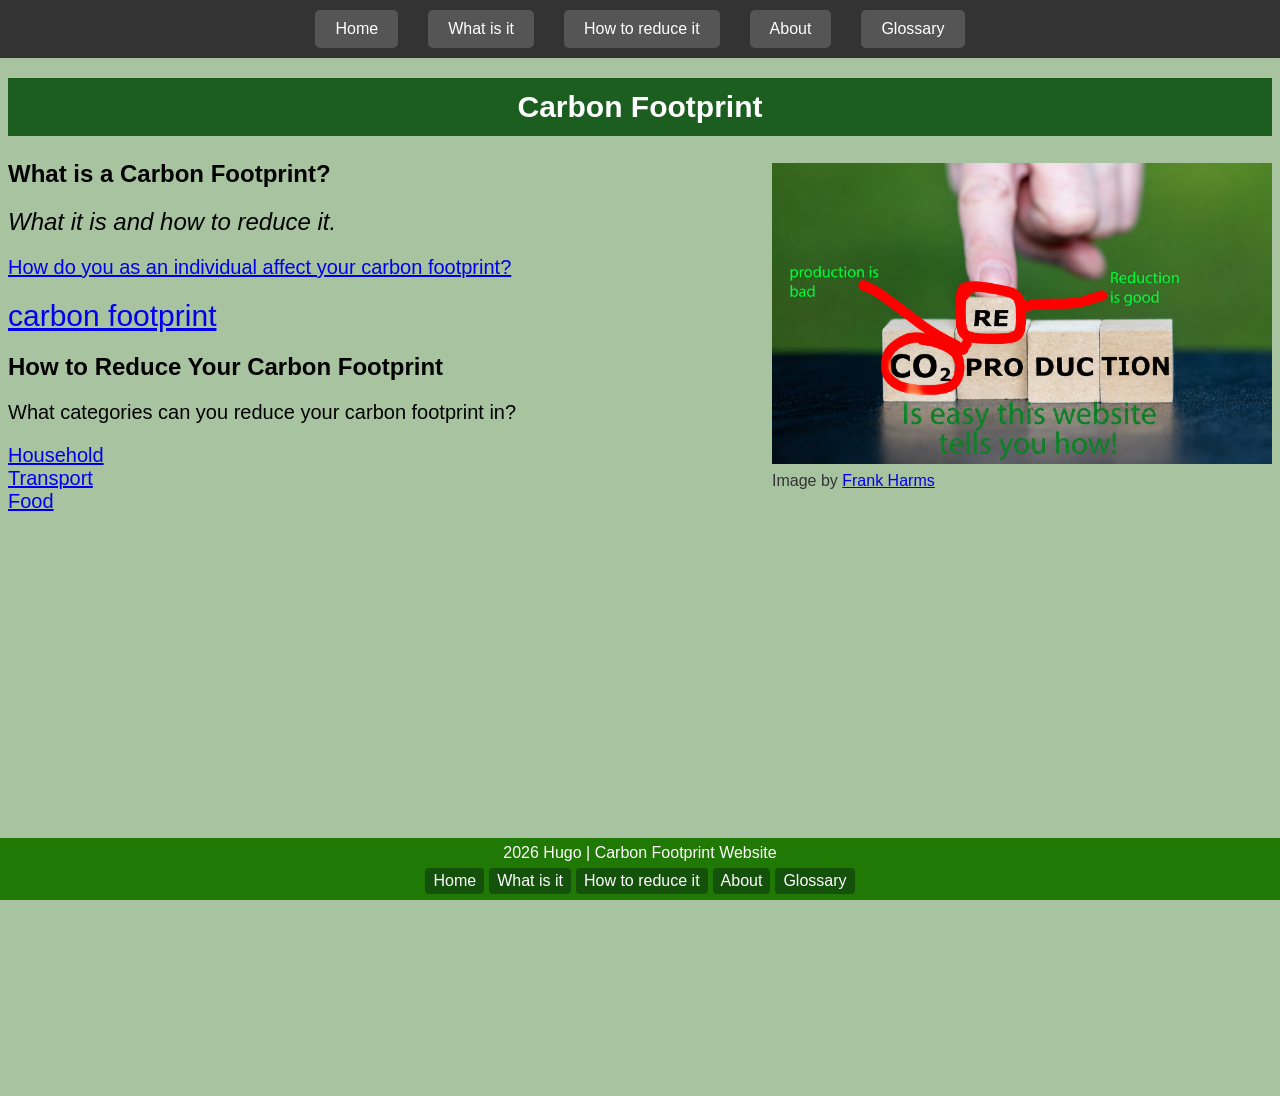
<file: Index.html>
<!DOCTYPE html>
<html>
    <head>
        <title>Carbon Footprint</title>
        <link rel="stylesheet" href="Design.css">
        <meta name="viewport" content="width=device-width, initial-scale=1.0">
    </head>
<div class="footer">
    <p> 2026 Hugo | Carbon Footprint Website</p>
    <div class="footer-links">
        <a href="Home.html">Home</a>
        <a href="What is it.html">What is it</a>
        <a href="Reducing your carbon footprint.html">How to reduce it</a>
        <a href="About.html">About</a>
        <a href="Word Glossary.html">Glossary</a>
    </div>
</div>



    <body>

        <nav>
            <ul>
                <li><a href="Home.html">Home</a></li>
                <li><a href="What is it.html">What is it</a></li>
                <li><a href="Reducing your carbon footprint.html">How to reduce it</a></li>
                <li><a href="About.html">About</a></li>
                <li><a href="Word Glossary.html">Glossary</a></li>
                
            </ul>
        </nav>

        <body>


</body>


        <main class="home-content">
            <!-- Main page title. -->
            <h1 class="home-title">Carbon Footprint</h1>
            <section id="what">
                <h2>What is a Carbon Footprint?</h2>
                <section id="home">
                    <em><span style="font-size: 24px;">What it is and how to reduce it.</span></em>
                </section>
                <!-- Links to the detailed explanation. -->
                <p>
                    <a href="What is it.html#detailed-explanation">How do you as an individual affect your carbon footprint?</a><br>
                    
                </p>
                <a href="Word Glossary.html#top" class="carbon-footprint-link">carbon footprint</a>
            </section>
            <section id="reduce">
                <h2>How to Reduce Your Carbon Footprint</h2>
                <p class="categories-question">What categories can you reduce your carbon footprint in?</p>
                <!-- Links to each category. -->
                <p><a href="Reducing your carbon footprint.html#household">Household</a><br>
                    <a href="Reducing your carbon footprint.html#transport">Transport</a><br>
                    <a href="Reducing your carbon footprint.html#food">Food</a></p>
                <!-- Image and source credit. -->
                <figure class="reduction-figure">
                    <img src="Reduction-image.png" alt="Ways to reduce your carbon footprint" class="reduction-image">
                    <figcaption>
                        Image by <a href="https://archive.ipa-agency.net/eng/front/item-creative?id=554334806&amp;string=+co2&amp;utm_source=chatgpt.com" target="_blank" rel="noopener noreferrer">Frank Harms</a>
                    </figcaption>
                </figure>
            </section>
        </main>
        
        <script>
            // Hide the link for the current page.
            const currentPage = decodeURIComponent(window.location.pathname.split("/").pop());
            document.querySelectorAll("nav a").forEach(link => {
                if (link.getAttribute("href") === currentPage) {
                    link.parentElement.style.display = "none";
                }
            });
        </script>
    </body>
</html>
</file>
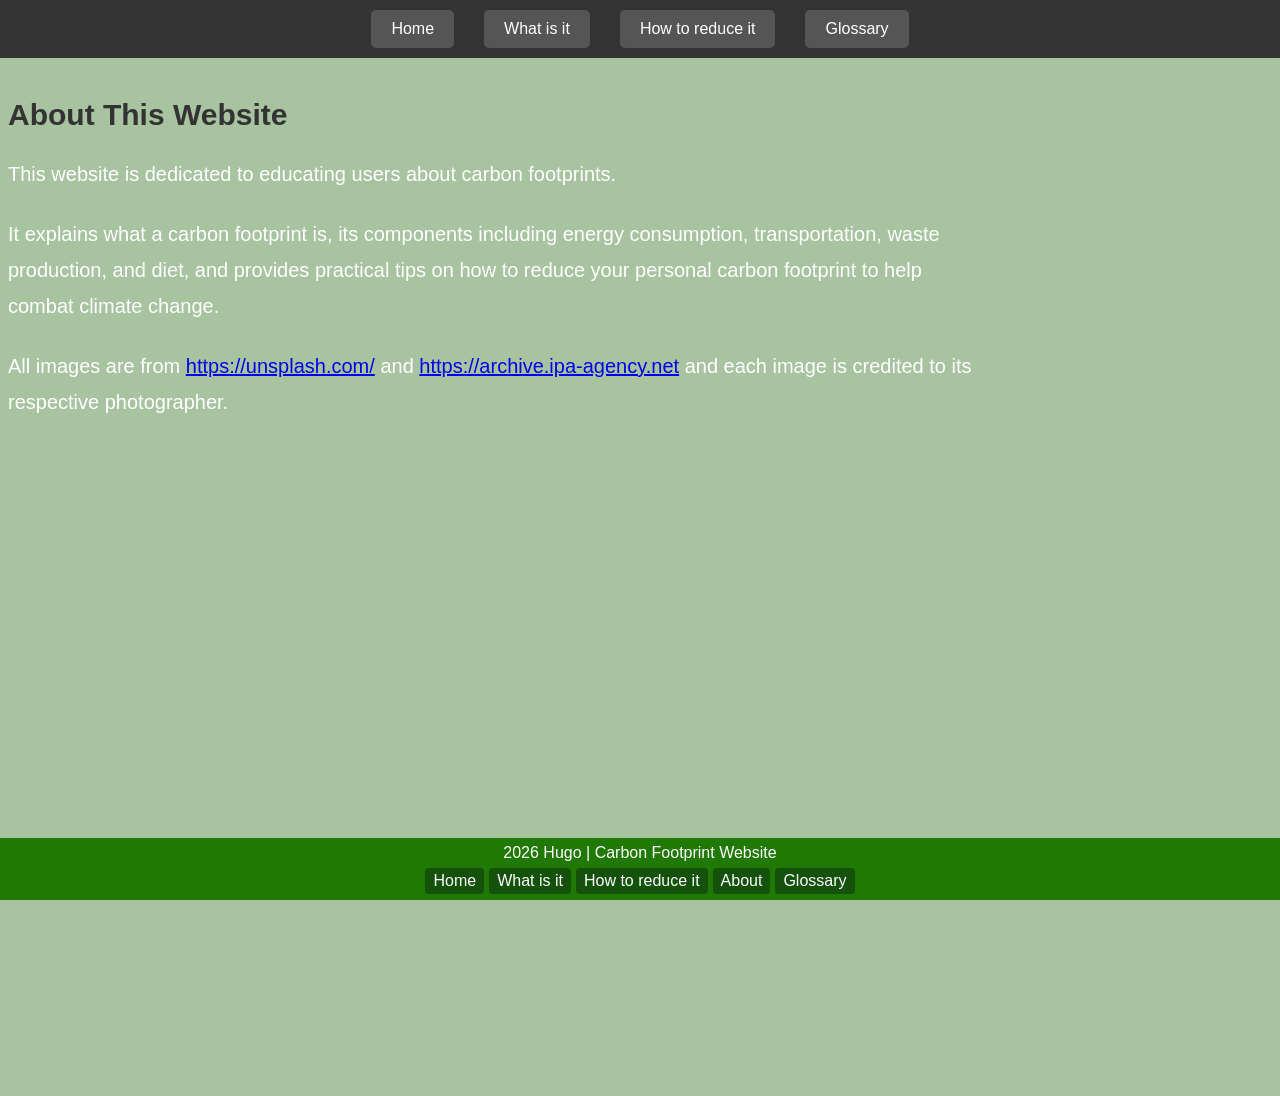
<file: About.html>
<!DOCTYPE html>
<html>
    <head>
        <title>About</title>
        <link rel="stylesheet" href="Design.css">
        <meta name="viewport" content="width=device-width, initial-scale=1.0">
    </head>
<div class="footer">
    <p> 2026 Hugo | Carbon Footprint Website</p>
    <div class="footer-links">
        <a href="Home.html">Home</a>
        <a href="What is it.html">What is it</a>
        <a href="Reducing your carbon footprint.html">How to reduce it</a>
        <a href="About.html">About</a>
        <a href="Word Glossary.html">Glossary</a>
    </div>
</div>

    <body>
        <nav>
            <ul>
                <li><a href="Home.html">Home</a></li>
                <li><a href="What is it.html">What is it</a></li>
                <li><a href="Reducing your carbon footprint.html">How to reduce it</a></li>
                <li><a href="About.html">About</a></li>
                <li><a href="Word Glossary.html">Glossary</a></li>
            </ul>
        </nav>
        <main>
            <h1>About This Website</h1>
            <p class="about-text">This website is dedicated to educating users about carbon footprints.</p>
            <p class="about-text">It explains what a carbon footprint is, its components including energy consumption, transportation, waste production, and diet, and provides practical tips on how to reduce your personal carbon footprint to help combat climate change.</p>
            <p class="about-text">All images are from <a href="https://unsplash.com/" target="_blank" rel="noopener noreferrer">https://unsplash.com/</a> and <a href="https://archive.ipa-agency.net" target="_blank" rel="noopener noreferrer">https://archive.ipa-agency.net</a> and each image is credited to its respective photographer.</p>
        <span> </span>
        </main>
        <script>
            const currentPage = decodeURIComponent(window.location.pathname.split("/").pop());
            document.querySelectorAll("nav a").forEach(link => {
                if (link.getAttribute("href") === currentPage) {
                    link.parentElement.style.display = "none";
                }
            });
        </script>
    </body>
</html>
</file>
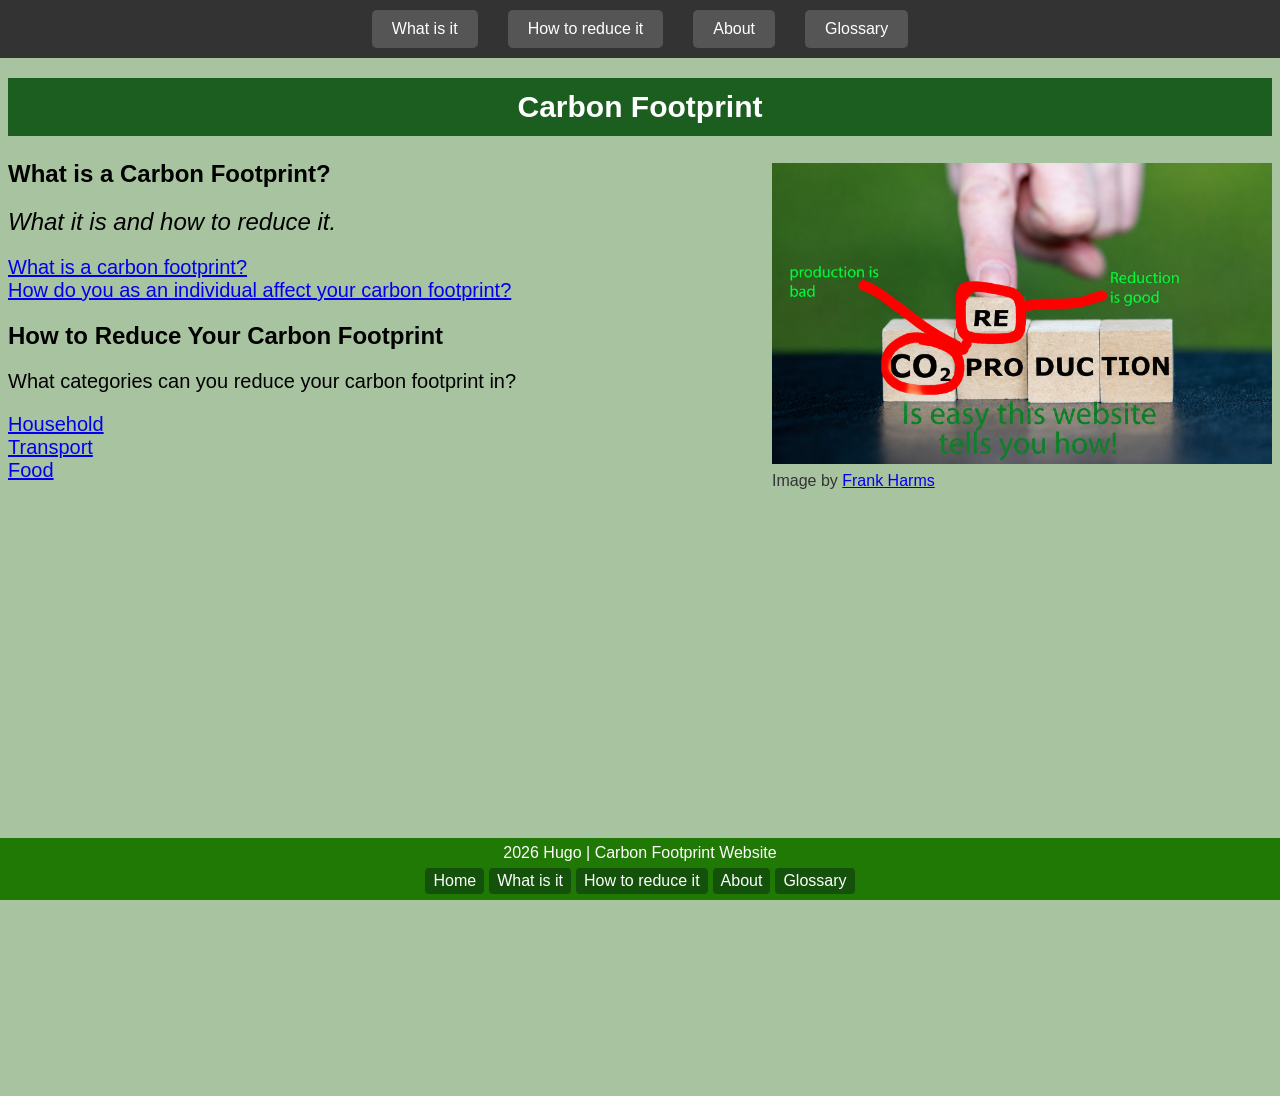
<file: Home.html>
<!DOCTYPE html>
<html>
    <head>
        <title>Carbon Footprint</title>
        <link rel="stylesheet" href="Design.css">
        <meta name="viewport" content="width=device-width, initial-scale=1.0">
    </head>
<div class="footer">
    <p> 2026 Hugo | Carbon Footprint Website</p>
    <div class="footer-links">
        <a href="Home.html">Home</a>
        <a href="What is it.html">What is it</a>
        <a href="Reducing your carbon footprint.html">How to reduce it</a>
        <a href="About.html">About</a>
        <a href="Word Glossary.html">Glossary</a>
    </div>
</div>



    <body>

        <nav>
            <ul>
                <li><a href="Home.html">Home</a></li>
                <li><a href="What is it.html">What is it</a></li>
                <li><a href="Reducing your carbon footprint.html">How to reduce it</a></li>
                <li><a href="About.html">About</a></li>
                <li><a href="Word Glossary.html">Glossary</a></li>
                
            </ul>
        </nav>

        <body>


</body>


        <main class="home-content">
            <!-- Main page title. -->
            <h1 class="home-title">Carbon Footprint</h1>
            <section id="what">
                <h2>What is a Carbon Footprint?</h2>
                <section id="home">
                    <em><span style="font-size: 24px;">What it is and how to reduce it.</span></em>
                </section>
                <!-- Links to the detailed explanation. -->
                <p><a href="What is it.html#detailed-explanation">What is a carbon footprint?</a><br>
                    <a href="What is it.html#detailed-explanation">How do you as an individual affect your carbon footprint?</a><br>
                    
                </p>
            </section>
            <section id="reduce">
                <h2>How to Reduce Your Carbon Footprint</h2>
                <p class="categories-question">What categories can you reduce your carbon footprint in?</p>
                <!-- Links to each category. -->
                <p><a href="Reducing your carbon footprint.html#household">Household</a><br>
                    <a href="Reducing your carbon footprint.html#transport">Transport</a><br>
                    <a href="Reducing your carbon footprint.html#food">Food</a></p>
                <!-- Image and source credit. -->
                <figure class="reduction-figure">
                    <img src="Reduction-image.png" alt="Ways to reduce your carbon footprint" class="reduction-image">
                    <figcaption>
                        Image by <a href="https://archive.ipa-agency.net/eng/front/item-creative?id=554334806&amp;string=+co2&amp;utm_source=chatgpt.com" target="_blank" rel="noopener noreferrer">Frank Harms</a>
                    </figcaption>
                </figure>
            </section>
        </main>
        
        <script>
            // Hide the link for the current page.
            const currentPage = decodeURIComponent(window.location.pathname.split("/").pop());
            document.querySelectorAll("nav a").forEach(link => {
                if (link.getAttribute("href") === currentPage) {
                    link.parentElement.style.display = "none";
                }
            });
        </script>
    </body>
</html>
</file>
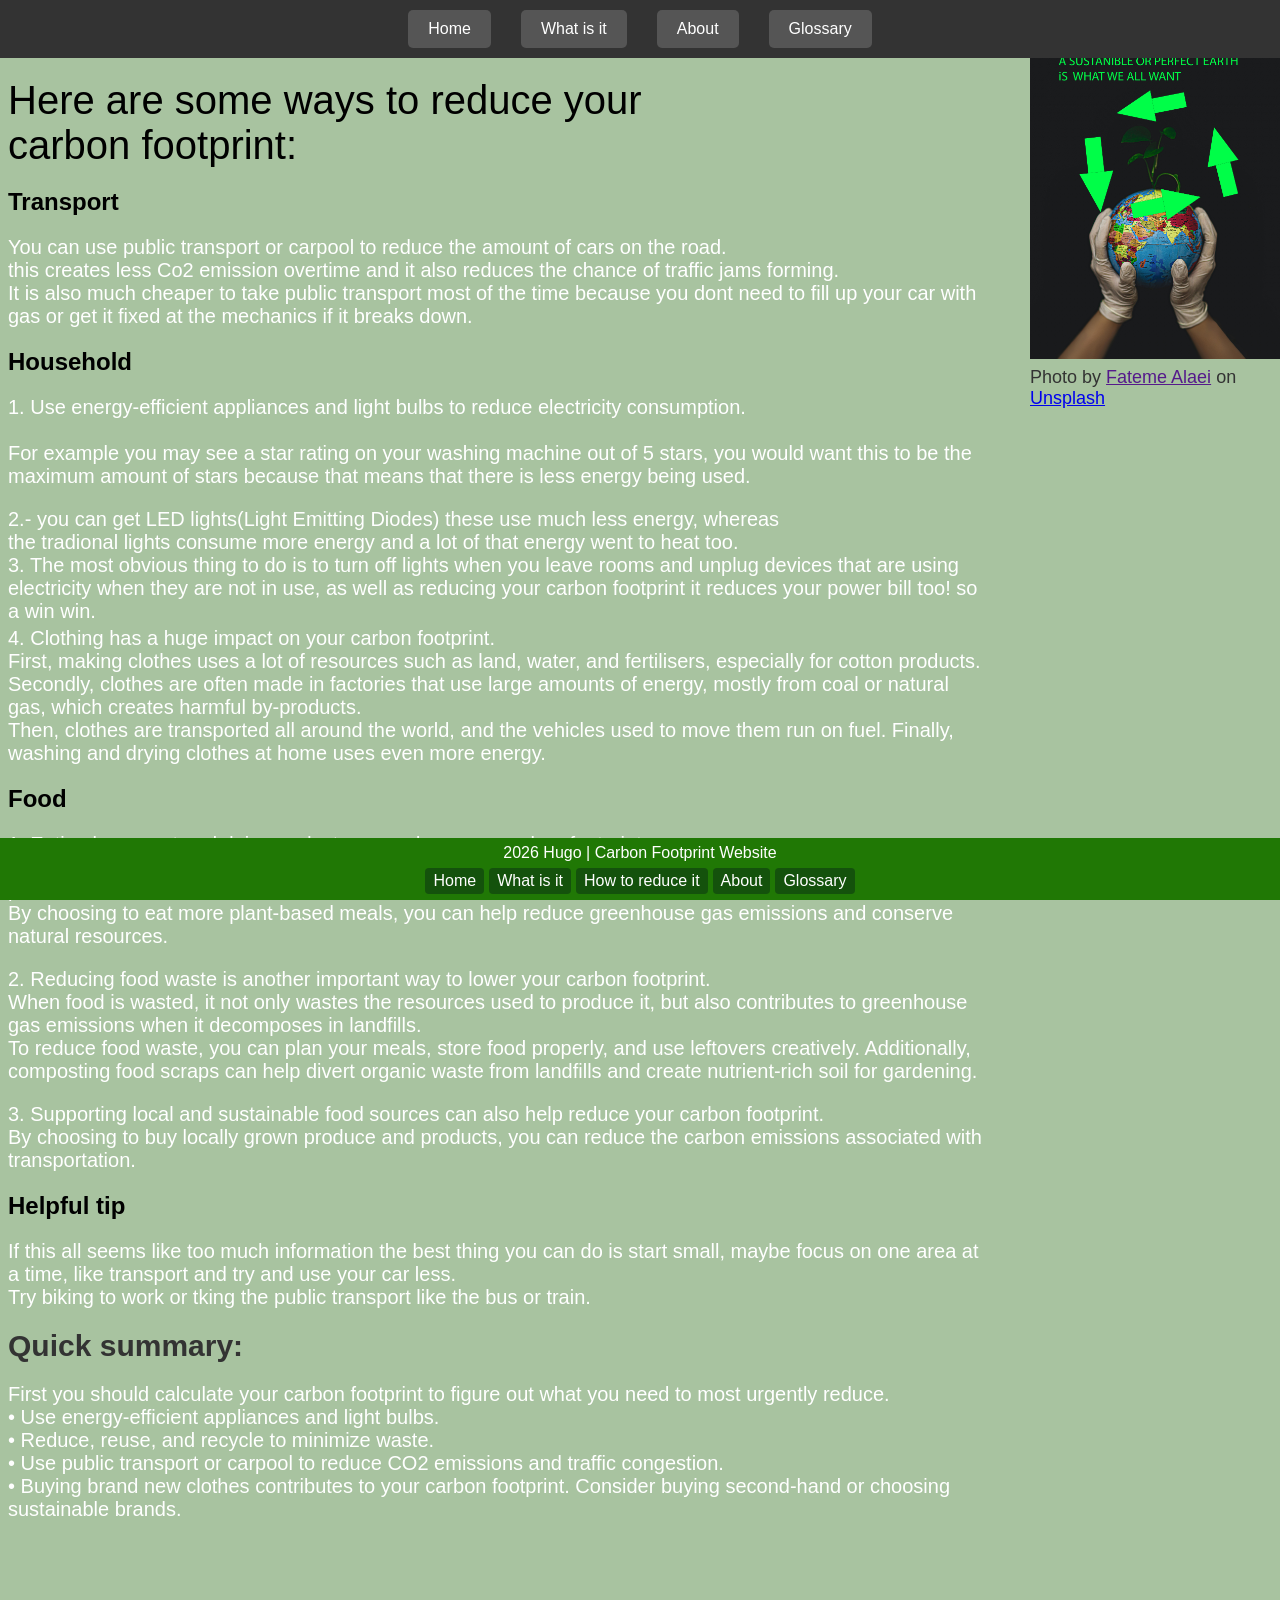
<file: Reducing your carbon footprint.html>
<!DOCTYPE html>
<html>
    <head>
        <title>Reducing Your Carbon Footprint</title>
        <link rel="stylesheet" href="Design.css">
        <meta name="viewport" content="width=device-width, initial-scale=1.0">
    </head>
<div class="footer">
    <p> 2026 Hugo | Carbon Footprint Website</p>
    <div class="footer-links">
        <a href="Home.html">Home</a>
        <a href="What is it.html">What is it</a>
        <a href="Reducing your carbon footprint.html">How to reduce it</a>
        <a href="About.html">About</a>
        <a href="Word Glossary.html">Glossary</a>
    </div>
</div>


    <body>

        <nav>
            <ul>
                <li><a href="Home.html">Home</a></li>
                <li><a href="What is it.html">What is it</a></li>
                <li><a href="Reducing your carbon footprint.html">How to reduce it</a></li>
                <li><a href="About.html">About</a></li>
                <li><a href="Word Glossary.html">Glossary</a></li>
            </ul>
        </nav>

        <main>
            <span style="font-size: 40px;">Here are some ways to reduce your <br> carbon footprint:</span>
            <!-- Link targets for the home page. -->
            <h2 id="transport"> Transport</h2>
            <p>You can use public transport or carpool to reduce the amount of cars on the road. <br>
            this creates less Co2 emission overtime and it also reduces the chance of traffic jams forming.  <br>
        It is also much cheaper to take public transport most of the time because you dont need to fill up your car with gas or get it fixed at the mechanics if it breaks down.</p>
           
        <h2 id="household"> Household </h2>
        <p>1. Use energy-efficient appliances and light bulbs to reduce electricity consumption. <br>
                <br>For example you may see a star rating on your washing machine out of 5 stars, you would want this 
                to be the maximum amount of stars because that means that there is less energy being used.</p>
        <p class="household-tight">2.- you can get LED lights(Light Emitting Diodes) these use much less energy, whereas <br>
            the tradional lights consume more energy and a lot of that energy went to heat too. <br>
        
            3. The most obvious thing to do is to turn off lights when you leave rooms and unplug devices that are using 
        electricity when they are not in use, as well as reducing your carbon footprint it reduces your power bill too! so a win win.</p>
        <p class="clothing-text"> 4. Clothing has a huge impact on your carbon footprint. <br> First, making clothes uses a lot of resources such as land, water, and fertilisers, especially for cotton products. Secondly, clothes are often made in factories that use large amounts of energy, mostly from coal or natural gas, which creates harmful by-products. <br> Then, clothes are transported all around the world, and the vehicles used to move them run on fuel. Finally, washing and drying clothes at home uses even more energy.</p>
       
        <h2 id="food"> Food</h2>
        <p>1. Eating less meat and dairy products can reduce your carbon footprint. <br>
        This is because the production of meat and dairy products requires more resources and energy compared to plant-based foods. <br>
        By choosing to eat more plant-based meals, you can help reduce greenhouse gas emissions and conserve natural resources.</p>
        <p>2. Reducing food waste is another important way to lower your carbon footprint. <br>
        When food is wasted, it not only wastes the resources used to produce it, but also contributes to greenhouse gas emissions when it decomposes in landfills. <br>
        To reduce food waste, you can plan your meals, store food properly, and use leftovers creatively. Additionally, composting food scraps can help divert organic waste from landfills and create nutrient-rich soil for gardening.</p>
        <p>3. Supporting local and sustainable food sources can also help reduce your carbon footprint. <br>
        By choosing to buy locally grown produce and products, you can reduce the carbon emissions associated with transportation. <br>
        </p>

        <h2> Helpful tip </h2>
        <p> If this all seems like too much information the best thing you can do is start small, maybe focus on one area at a time, like transport and try and use your car less. <br> 
        Try biking to work or tking the public transport like the bus or train.</p>
            <h1> Quick summary: </h1>
            <p> First you should calculate your carbon footprint to figure out what you need to most urgently reduce. <br>
            • Use energy-efficient appliances and light bulbs.<br>
            • Reduce, reuse, and recycle to minimize waste.<br>
            • Use public transport or carpool to reduce CO2 emissions and traffic congestion. <br>
            • Buying brand new clothes contributes to your carbon footprint. Consider buying second-hand or choosing sustainable brands.</p>
        </main>

        <div class="image-block">
            <img src="Sustanibility%20copy.jpg" alt="Sustainability" class="image">
            <span class="sustanibility-credit">Photo by <a href="">Fateme Alaei</a> on <a href="https://unsplash.com/photos/SUSTANIBILITY">Unsplash</a></span>
        </div>
        
        <script>
            const currentPage = decodeURIComponent(window.location.pathname.split("/").pop());
            document.querySelectorAll("nav a").forEach(link => {
                if (link.getAttribute("href") === currentPage) {
                    link.parentElement.style.display = "none";
                }
            });
        </script>
    </body>
</html>
</file>
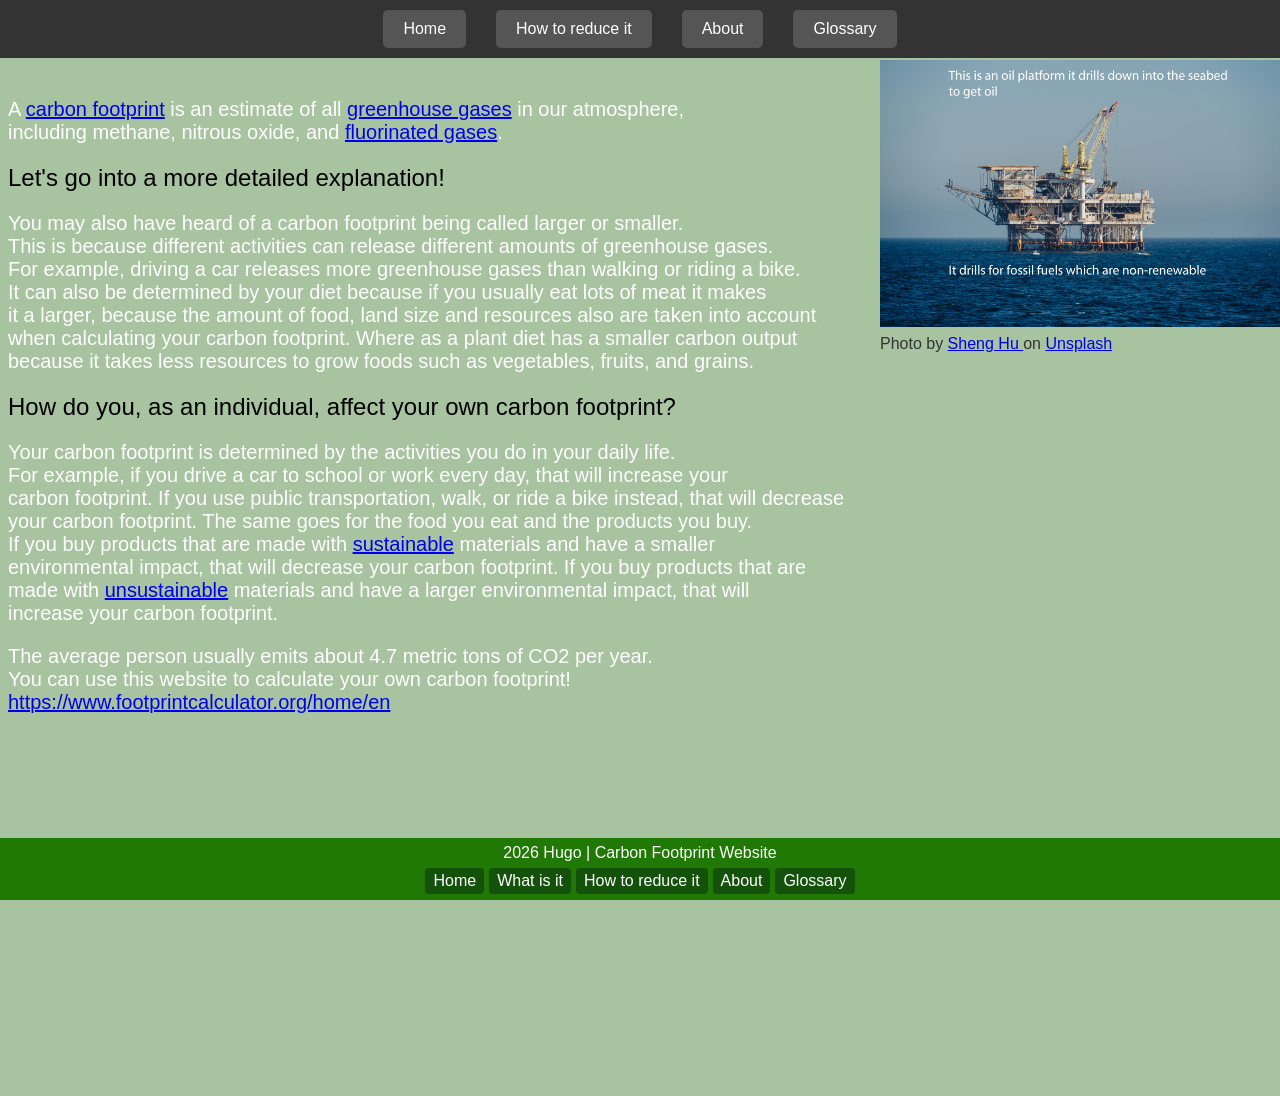
<file: What is it.html>
<!DOCTYPE html>
<html>
<head>
    <title>What is a Carbon Footprint?</title>
    <link rel="stylesheet" href="Design.css">
    <meta name="viewport" content="width=device-width, initial-scale=1.0">
</head>
<div class="footer">
    <p> 2026 Hugo | Carbon Footprint Website</p>
    <div class="footer-links">
        <a href="Home.html">Home</a>
        <a href="What is it.html">What is it</a>
        <a href="Reducing your carbon footprint.html">How to reduce it</a>
        <a href="About.html">About</a>
        <a href="Word Glossary.html">Glossary</a>
    </div>
</div>



<body>

<nav>
    <ul>
        <li><a href="Home.html">Home</a></li>
        <li><a href="What is it.html">What is it</a></li>
        <li><a href="Reducing your carbon footprint.html">How to reduce it</a></li>
        <li><a href="About.html">About</a></li>
        <li><a href="Word Glossary.html">Glossary</a></li>
    </ul>
</nav>

<main>

    <!-- Intro text -->
    

    <!-- Main definition paragraph -->
     <span style="font-size: 30;"></span><p class="glossary-text">
    A <a href="Word Glossary.html#top">carbon footprint</a> is an estimate of all greenhouse gases in our atmosphere, <br> including methane,
nitrous oxide, and fluorinated gases.
    </p>


    
    <!-- Link target from the home page. -->
    <span id="detailed-explanation" style="font-size: 24px;">
        Let's go into a more detailed explanation!
    </span>

    <p>
    You may also have heard of a carbon footprint being called larger or smaller. <br>
    This is because different activities can release different amounts of greenhouse gases. 
    <br> For example, driving a car releases more greenhouse gases than walking or riding a bike. <br>
    It can also be determined by your diet because if you usually eat lots of meat it makes <br> it a larger, 
     because the amount of food, land size and resources also are taken into account  <br> when calculating your carbon footprint. 
     Where as a plant diet has a smaller carbon output <br> because it takes less resources to grow foods such as vegetables, fruits, and grains.
</p>


<!-- Link target for this section. -->
<span id="how-you-as-an-individual" style="font-size: 24px;">
    How do you, as an individual, affect your own carbon footprint?
</span> 


    
    <p class="glossary-text">
    Your carbon footprint is determined by the activities you do in your daily life. <br>
    For example, if you drive a car to school or work every day, that will increase your <br> carbon footprint. 
    If you use public transportation, walk, or ride a bike instead, that will decrease <br> your carbon footprint. 
    The same goes for the food you eat and the products you buy. <br>
    If you buy products that are made with sustainable materials and have a smaller <br> environmental impact, 
    that will decrease your carbon footprint. 
    If you buy products that are <br> made with unsustainable materials and have a larger  environmental impact, 
    that will <br> increase your carbon footprint.</p>




     <!--Image --> 
    <div class="oil-image-block">
        <img src="Oil platform copy.jpg" alt="Offshore Oil Platform" class="resized-image">

        <!-- Image credit -->
        <span class="oil-platform-credit"> 
            Photo by
            <a href="https://unsplash.com/@laohu911?utm_source=unsplash&utm_medium=referral&utm_content=creditCopyText"
               target="_blank" rel="noopener noreferrer">
                Sheng Hu
            </a>
            on
            <a href="https://unsplash.com/photos/an-oil-rig-in-the-middle-of-the-ocean-0wsMNnEFaTo?utm_source=unsplash&utm_medium=referral&utm_content=creditCopyText"
               target="_blank" rel="noopener noreferrer">
                Unsplash
            </a>
        </span>
    </div>
<p> The average person usually emits about 4.7 metric tons of CO2 per year. <br>
You can use this website to calculate your own carbon footprint! <br>
<a href="https://www.footprintcalculator.org/home/en" target="_blank">https://www.footprintcalculator.org/home/en</a>  <br> </p>


</main>

<!--linking words to glossary -->
<script>
const glossary = {
    "fluorinated gases": "Word Glossary.html#fluorinated-gases",
    "greenhouse gases": "Word Glossary.html#greenhouse-gases",
    "unsustainable": "Word Glossary.html#unsustainable",
    "sustainable": "Word Glossary.html#sustainable"
};

document.querySelectorAll(".glossary-text").forEach(el => {
    let html = el.innerHTML;

    for (let term in glossary) {
        const regex = new RegExp(`\\b${term}\\b`, "gi");

        html = html.replace(
            regex,
            `<a href="${glossary[term]}">$&</a>`
        );
    }

    el.innerHTML = html;
});
</script>

<!--make the page you are on disappear from navbar then reappear when you go to a different page. -->
<script>
            const currentPage = decodeURIComponent(window.location.pathname.split("/").pop());
            document.querySelectorAll("nav a").forEach(link => {
                if (link.getAttribute("href") === currentPage) {
                    link.parentElement.style.display = "none";
                }
            });
        </script>
</body>
</html>
</file>
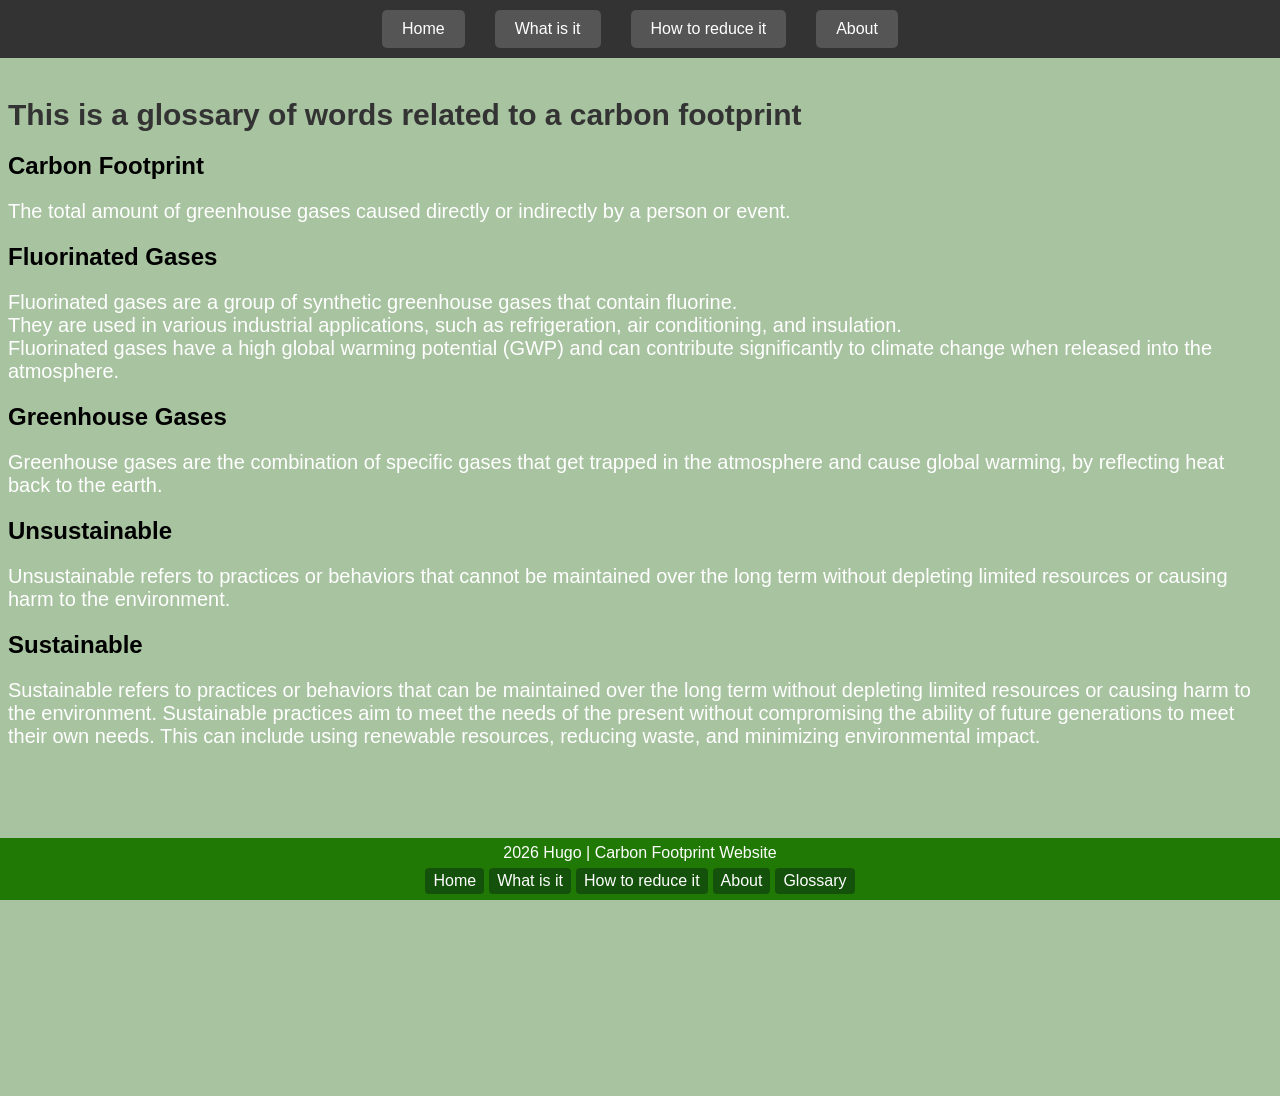
<file: Word Glossary.html>
<!DOCTYPE html>
<html lang="en">
<head>
    <meta charset="UTF-8">
    <meta name="viewport" content="width=device-width, initial-scale=1.0">
    <title>Glossary</title>
    <link rel="stylesheet" href="Design.css">
</head>
<div class="footer">
    <p> 2026 Hugo | Carbon Footprint Website</p>
    <div class="footer-links">
        <a href="Home.html">Home</a>
        <a href="What is it.html">What is it</a>
        <a href="Reducing your carbon footprint.html">How to reduce it</a>
        <a href="About.html">About</a>
        <a href="Word Glossary.html">Glossary</a>
    </div>
</div>

<body id="top">

    <nav>
        <ul>
            <li><a href="Home.html">Home</a></li>
            <li><a href="What is it.html">What is it</a></li>
            <li><a href="Reducing your carbon footprint.html">How to reduce it</a></li>
            <li><a href="About.html">About</a></li>
            <li><a href="Word Glossary.html">Glossary</a></li>
        </ul>
    </nav>

    <h1>This is a glossary of words related to a carbon footprint </h1>


    <h2 id="carbon-footprint">Carbon Footprint</h2>
    <p>
        The total amount of greenhouse gases caused directly or indirectly by a person or event.
    </p>

    <h2 id="fluorinated-gases">Fluorinated Gases</h2>
       <p> 
        Fluorinated gases are a group of synthetic greenhouse gases that contain fluorine. <br>
        They are used in various industrial applications, such as refrigeration, air conditioning, and insulation. <br>
        Fluorinated gases have a high global warming potential (GWP) and can contribute significantly to climate change when released into the atmosphere.
    </p>    
    <h2 id="greenhouse-gases">Greenhouse Gases</h2>
    <p>
        Greenhouse gases are the combination of specific gases that get trapped in the atmosphere and cause global warming, by reflecting heat back to the earth.
    </p>

    <h2 id="unsustainable">Unsustainable</h2>
    <p>
        Unsustainable refers to practices or behaviors that cannot be maintained over the long term without depleting limited resources or causing harm to the environment.
    </p>

    <h2 id="sustainable">Sustainable</h2>
    <p class="glossary-final-paragraph">
        Sustainable refers to practices or behaviors that can be maintained over the long term without depleting limited resources or causing harm to the environment. Sustainable practices aim to meet the needs of the present without compromising the ability of future generations to meet their own needs. This can include using renewable resources, reducing waste, and minimizing environmental impact.
    </p>

<script>
            const currentPage = decodeURIComponent(window.location.pathname.split("/").pop());
            document.querySelectorAll("nav a").forEach(link => {
                if (link.getAttribute("href") === currentPage) {
                    link.parentElement.style.display = "none";
                }
            });
        </script>
</body>
</html>
</file>
<file: Design.css>
* {
    font-family: sans-serif;
    box-sizing: border-box;
}

body {
    background-color: #A8C3A0; /* page background color for all pages */
    padding-bottom: 90px; /* extra space so the last content is not flush against the footer */
}

p {
    font-size: 20px; /* paragraph text size for content text */
    color: white; /* paragraph text color for content text */
} /* applies to all <p> elements on the site */

.categories-question {
    color: black; /* Make this question black. */
}

.about-text {
    line-height: 1.8; /* Add space between lines. */
    margin-top: 24px;
}

.household-tight {
    margin-top: 0;
    margin-bottom: 0.15em;
}

.glossary-final-paragraph {
    margin-bottom: 40px;
}

.clothing-text {
    margin-top: 0.2em;
}

h1 {
    font-size: 30px; /* heading text size for main titles */
    color: #333; /* heading text color for main titles */
} /* applies to all <h1> elements on the site */

/* Style for navigation bar */
nav ul {
    list-style: none; /* remove bullets from the top menu list */
    display: flex; /* arrange navigation items horizontally in the navbar */
    justify-content: center; /* center the nav links in the navbar */
    background-color: #333; /* background color for the top navigation bar */
    padding: 10px; /* spacing inside the navbar */
    margin: 0; /* remove default list margins around the nav */
}

nav li {
    margin: 0 15px; /* spacing between each nav menu item */
}

nav a {
    text-decoration: none; /* remove underline from the nav links */
    color: white; /* nav link text color for Home/What is it/How to reduce it/About */
    background-color: #555; /* nav link button background color */
    padding: 10px 20px; /* clickable padding around each nav link */
    border-radius: 5px; /* rounded corners for nav links */
    display: inline-block; /* preserve the link padding */
}

nav a:hover {
    background-color: #777; /* hover effect for nav links */
} 

nav {
  position: fixed; /* pin the top navigation bar to the top of the viewport */
  top: 0;
  left: 0;
  width: 100%; /* make the navigation bar full width */
  z-index: 1000; /* keep the navbar above page content */
  background-color: #333; /* background color for the top navbar */
} /* applies to the <nav> element at the top of every page */

img {
    position: static; /* default image placement should not overlap page content */
    display: block;
    max-width: 100%;
}


.oil platform image {
    position: relative; /* intended for the oil platform image on the What is it page */
    top: -20px; 
    right: -720px; 
}

.oil-image-block {
    position: absolute;
    top: 60px;
    right: 0;
    width: 400px;
    max-width: 100%;
}

.oil-platform-credit {
  display: block;
  margin-top: 8px;
  color: #333;
  font-size: 16px;
  position: static;
}

body {
  padding-top: 70px; /* add space so the fixed navbar does not cover page content */
  min-height: 120vh; /* ensure the page has enough height to scroll */
}

#detailed-explanation {
  scroll-margin-top: 80px; /* keep this linked section visible below the fixed navbar */
}

#transport {
  scroll-margin-top: 70px; /* keep the Transport heading visible below the fixed navbar */
}

#household {
  scroll-margin-top: 70px; /* keep the Household heading visible below the fixed navbar */
}

#food {
  scroll-margin-top: 70px; /* keep the Food heading visible below the fixed navbar */
}

main {
  padding-right: 280px; /* leave space for the floating image on the right */
  padding-bottom: 120px; /* create extra space below the content */
}

.home-content {
  position: relative; /* Keep the image in this section. */
  min-height: 600px; /* Leave room for the image. */
  padding-right: 0; /* the home page has no right-side image */
}

.home-title {
  box-sizing: border-box;
  width: 100%;
  margin: 0 0 24px;
  padding: 12px;
  background-color: #1b5e20; /* Green title banner. */
  color: white;
  text-align: center;
}

.carbon-footprint-link {
    font-size: 30px;
}

.resized-image {
    display: block;
    width: 100%;
    height: auto;
    position: static;
}


.image-block {
    position: absolute; /* return the image block to the top-right */
    top: 50px;
    right: 0;
    width: 250px;
    max-width: 100%;
}

.image {
    width: 100%; /* make the image fill the block */
    height: auto; /* keep the sustainability image aspect ratio */
    display: block;
    margin: 0;
}

.sustanibility-credit {
    display: block; /* keep the caption directly under the image */
    text-align: left;
    margin-top: 8px;
    position: static;
    color: #333;
    font-size: 18px;
}

.reduction-figure {
    position: absolute; /* Put the image beside the text. */
    top: 85px; /* Place it below the title. */
    bottom: auto;
    right: 0;
    width: 500px;
    max-width: 100%;
    margin: 0;
}

.reduction-image {
    display: block;
    width: 100%;
    height: auto;
}

.reduction-figure figcaption {
    margin-top: 8px;
    color: #333;
    font-size: 16px;
}

.footer {
    position: fixed;
    left: 0;
    bottom: 0;
    width: 100%;
    z-index: 1001; /* keep the footer in front of page images */
    background-color: #207805; /* solid green */
    color: black;
    text-align: center;
}

.footer-links {
    display: flex;
    justify-content: center;
    flex-wrap: wrap;
    gap: 5px;
    padding: 0 10px 6px;
}

.footer-links a {
    padding: 4px 8px;
    border-radius: 4px;
    background-color: #14520c;
    color: white;
    text-decoration: none;
}

.footer-links a:hover {
    background-color: #0e3d08;
}

.footer p {
    margin: 6px 0;
    font-size: 16px;
}

.reduction-credit {
position: relative; /* position the credit text for the sustainability image */
    left: 1500px; /* horizontal offset for the credit text */
    bottom: 200px;

}

/* Phone and tablet layout. */
@media (max-width: 768px) {
  body {
    padding-top: 0;
    padding-bottom: 100px;
    min-height: 0;
  }

  nav {
    position: static;
  }

  nav ul {
    flex-wrap: wrap;
    gap: 6px;
    padding: 8px;
  }

  nav li {
    margin: 0;
  }

  nav a {
    padding: 8px 12px;
  }

  main,
  .home-content {
    min-height: 0;
    padding: 16px;
  }

  .home-title {
    width: 100%;
  }

  .resized-image,
  .reduction-figure,
  .image-block {
    position: static;
    width: 100%;
    max-width: 500px;
    margin: 24px auto;
  }

  .oil-platform-credit,
  .reduction-credit {
    position: static;
    left: auto;
    bottom: auto;
    display: block;
    margin: 8px 0 24px;
  }

  iframe {
    width: 100% !important;
    height: 300px !important;
  }

  .footer {
    position: fixed;
    width: 100%;
  }

  h1 {
    font-size: 26px;
  }

  h2 {
    font-size: 22px;
  }

  p {
    font-size: 18px;
  }
}

/* Smaller phone layout. */
@media (max-width: 480px) {
  nav a {
    padding: 6px 8px;
    font-size: 14px;
  }

  .footer-links a {
    padding: 4px 6px;
    font-size: 14px;
  }
}
html {
    overflow-y: scroll;
}
</file>
